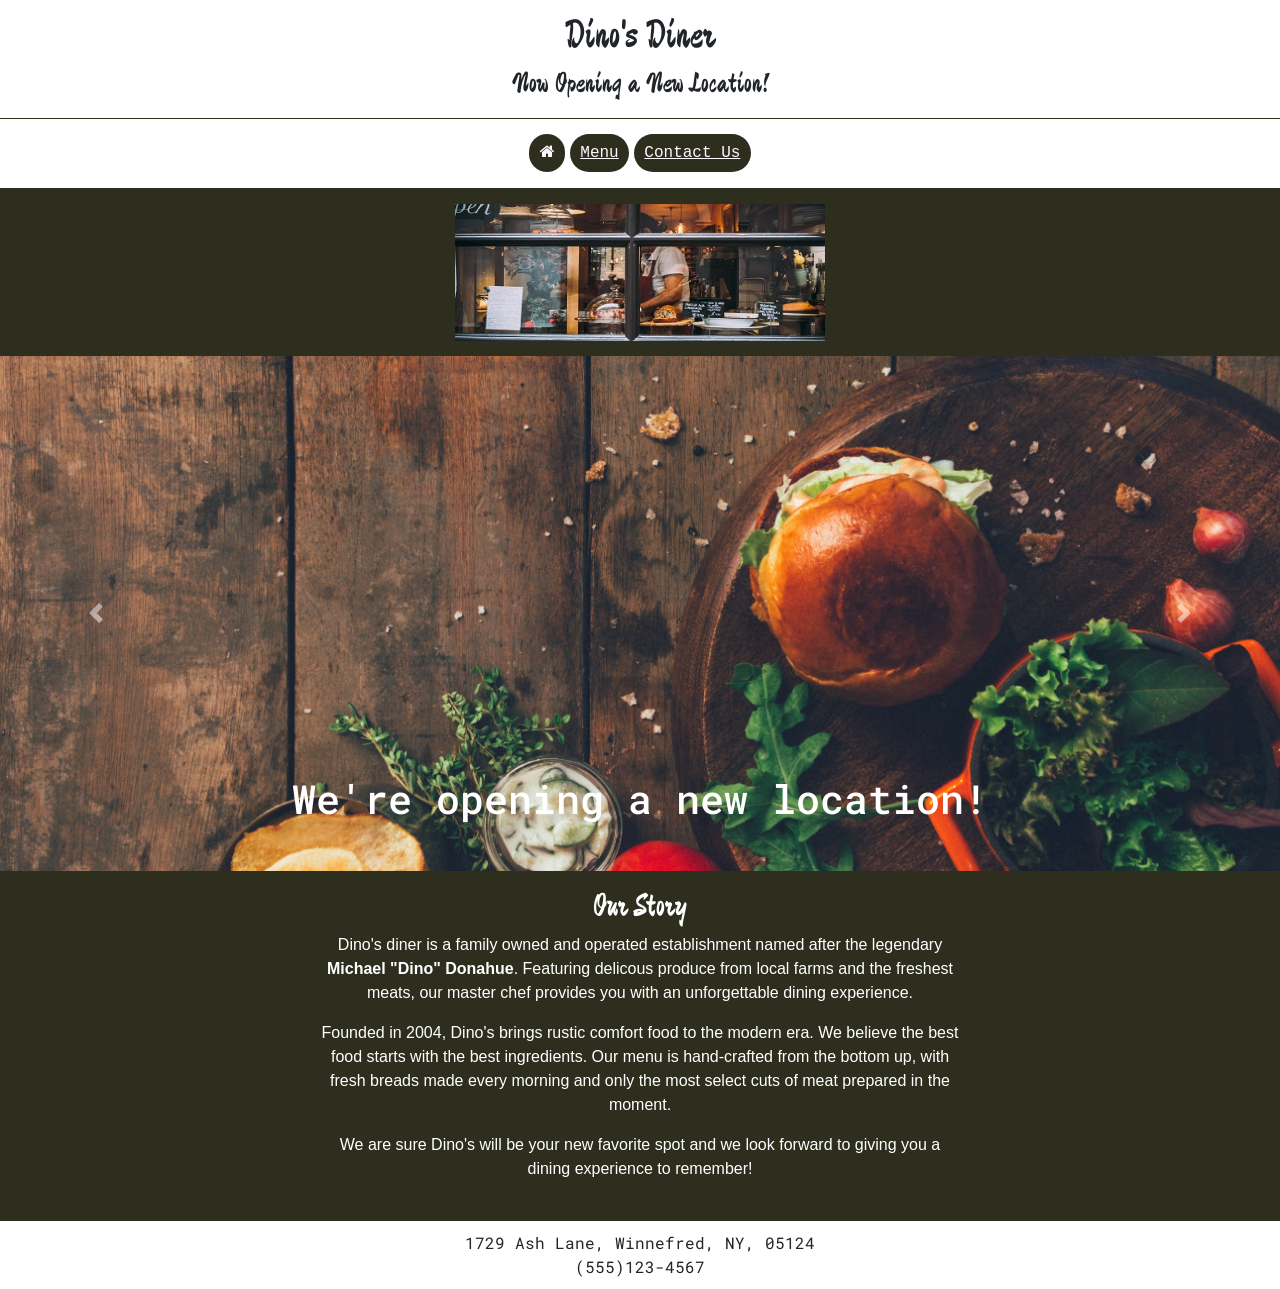
<file: RestaurantSite/index.html>
<!DOCTYPE html>

<head>
	<meta charset="utf-8">
	<meta name="viewport" content="width=device-width, 
		initial-scale=1, shrink-to-fit=no">
		
	<title>Dino's Diner</title>
	
	<link rel="stylesheet" href="https://stackpath.bootstrapcdn.com
		/bootstrap/4.1.3/css/bootstrap.min.css" integrity="sha38
		4-MCw98/SFnGE8fJT3GXwEOngsV7Zt27NXFoaoApmYm81iuXoPkFO
		JwJ8ERdknLPMO" crossorigin="anonymous">
	<link href="https://fonts.googleapis.com/css?family=Robot
		o+Mono&display=swap" rel="stylesheet">
	<link href="https://fonts.googleapis.com/css?family
		=Zhi+Mang+Xing&display=swap" rel="stylesheet">
	<link rel="stylesheet" 
		type="text/css"
		href="restaurantStyles.css">
	<link rel="stylesheet" href="https://cdnjs.cloudflare.com/ajax/libs/font
		-awesome/4.7.0/css/font-awesome.min.css">
		
	<noscript>
		<div class="error message">
			Our site is best viewed with Javascript enabled!
		</div>    
	</noscript>
		
</head>

<body>
	
	<header>
		<h1>Dino's Diner</h1>
		<h3>Now Opening a New Location!</h3>
	</header>
	
	<nav class="navbar-header" style="text-align:center">
		<p><a class="btn badge-pill active" href="index.html"><i class="fa fa-home"></i></a>
		<a class="btn badge-pill" href="menu.html">Menu</a>
		<a class="btn badge-pill" href="contact.html">Contact Us</a></p>
	</nav>

	<section style="background-color:#2e2e1f">
		<div style="text-align:center;">
			<img src="images/HomePic1.jpg" alt="Photo of Dino's Diner" style="height: 167px; width: 400px; padding:15px;"/>
			<div id="carousel" class="carousel slide" data-ride="carousel">
				<div class="carousel-inner">
					<div class="carousel-item active">
						<img class="d-block w-100" src="images/Carousel1.jpg" alt="Burger">
						<div class="absolute-div">
							<div class="carousel-caption d-none d-md-block">
								<h1 style="font-family: 'Roboto Mono', monospace;">We're opening a new location!</h1>
							</div>
						</div>						
					</div>
					<div class="carousel-item">
						<img class="d-block w-100" src="images/Carousel2.jpg" alt="Pizza">
						<div class="absolute-div">
							<div class="carousel-caption d-none d-md-block">
								<h1 style="font-family: 'Roboto Mono', monospace;">We're rolling out our seasonal menu, with special options for this season.</h1>
							</div>
						</div>
					</div>
					<div class="carousel-item">
						<img class="d-block w-100" src="images/Carousel3.jpg" alt="Bagels">
						<div class="absolute-div">
							<div class="carousel-caption d-none d-md-block">
								<h1 style="font-family: 'Roboto Mono', monospace;">The Drink of the Month is SG Special Brew.</h1>
							</div>
						</div>
					</div>
				</div>
				<a class="carousel-control-prev" href="#carousel" role="button" data-slide="prev">
					<span class="carousel-control-prev-icon" aria-hidden="true"></span>
					<span class="sr-only">Previous</span>
				</a>
				<a class="carousel-control-next" href="#carousel" role="button" data-slide="next">
					<span class="carousel-control-next-icon" aria-hidden="true"></span>
					<span class="sr-only">Next</span>
				</a>
			</div>
			<div style="color:white; margin-left:25%; margin-right:25%; margin-top:15px; margin-bottom:15px;">
				<h2 style="color:white; text-align:center;">Our Story</h2>
				<p>Dino's diner is a family owned and operated establishment named after the legendary
				<strong>Michael "Dino" Donahue</strong>. Featuring delicous produce from local farms and
				the freshest meats, our master chef provides you with an unforgettable dining experience.</p>
				<p>Founded in 2004, Dino's brings rustic comfort food to the modern era.
				We believe the best food starts with the best ingredients.
				Our menu is hand-crafted from the bottom up, with fresh breads made every morning 
				and only the most select cuts of meat prepared in the moment. </p>
				<p>We are sure Dino's will be your new favorite spot and we look forward to giving you
				a dining experience to remember!</p>
			</div><br/>
		</div>
	</section>

	<footer>
		1729 Ash Lane, Winnefred, NY, 05124 <br/>
		(555)123-4567
	</footer>
	
	<script src="https://code.jquery.com/jquery-3.3.1.slim.min.js" integrity="sha384-q8i/X+965DzO0rT7abK41JStQIAqVgRVzpbzo5smXKp4YfRvH+8abtTE1Pi6jizo" crossorigin="anonymous"></script>
    <script src="https://cdnjs.cloudflare.com/ajax/libs/popper.js/1.14.3/umd/popper.min.js" integrity="sha384-ZMP7rVo3mIykV+2+9J3UJ46jBk0WLaUAdn689aCwoqbBJiSnjAK/l8WvCWPIPm49" crossorigin="anonymous"></script>
    <script src="https://stackpath.bootstrapcdn.com/bootstrap/4.1.3/js/bootstrap.min.js" integrity="sha384-ChfqqxuZUCnJSK3+MXmPNIyE6ZbWh2IMqE241rYiqJxyMiZ6OW/JmZQ5stwEULTy" crossorigin="anonymous"></script>
</body>
</file>
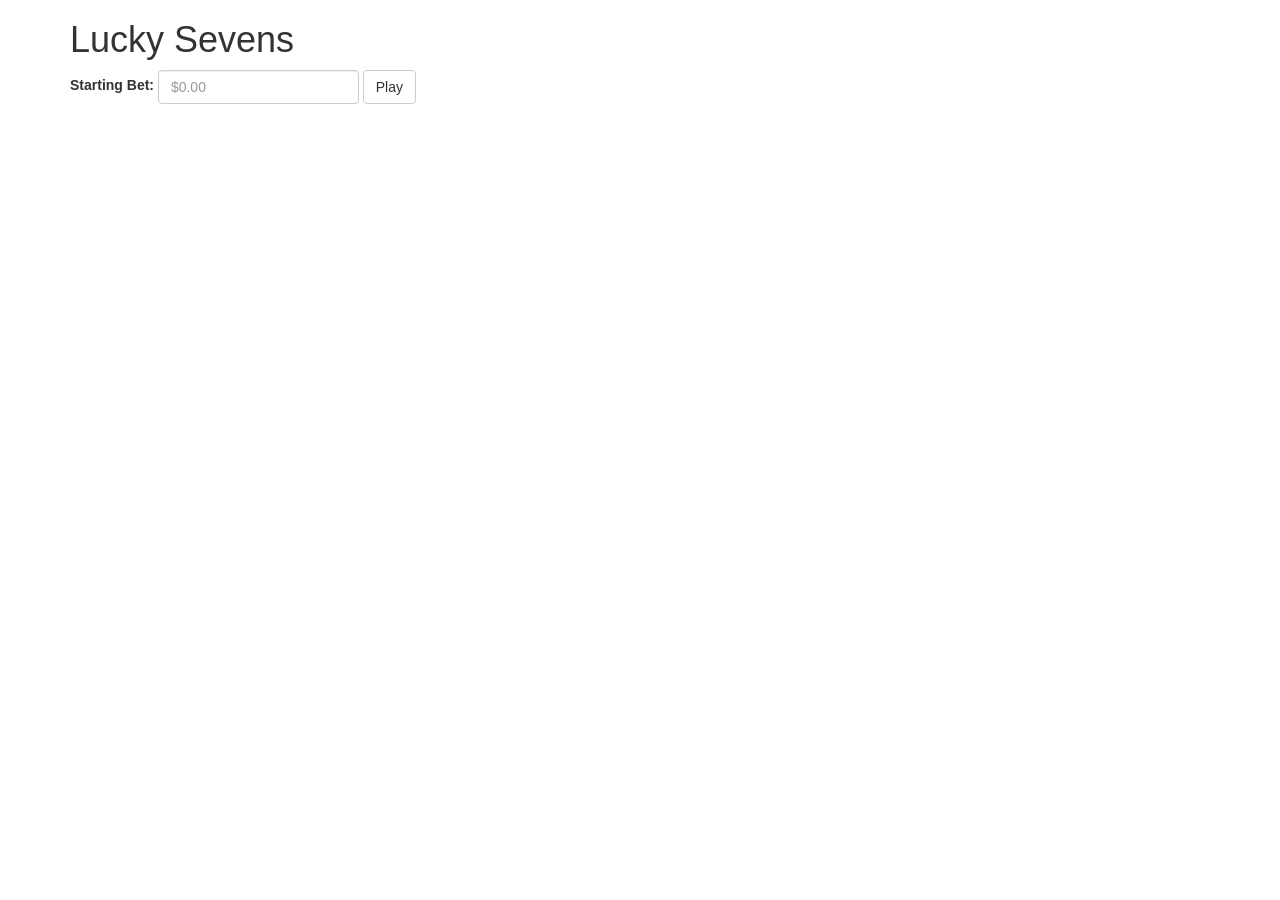
<file: LuckySevens/luckySevens.html>
<!DOCTYPE html>

<html>
<head>
	<title>Lucky Sevens</title>
	<link href="https://maxcdn.bootstrapcdn.com/bootstrap/3.3.7/css/bootstrap.min.css"
        rel="stylesheet" type="text/css" />
	<script type="text/JavaScript" src="luckySevens.js"></script>
</head>
<body>
	<div class="container">
		<h1>Lucky Sevens</h1>

		<form name="diceGame" onsubmit="return playGame();" class="form-inline">
			<label for="bet">Starting Bet:</label>
			<input type="text" class="form-control" id="bet1" placeholder="$0.00">
            <button type="submit" id="playButton" class="btn btn-default">Play</button>
		</form><br/>
	
		<table id="results" class="table table-striped" style="display:none;">
			<tbody>
				<tr>
					<td>Starting Bet</td>
					<td><span id="initbet"></span></td>
				</tr>
				<tr>
					<td>Total Rolls Before Going Broke</td>
					<td><span id="totalRolls"></span></td>
				</tr>
				<tr>
					<td>Highest Amount Won</td>
					<td><span id="highestWon"></span></td>
				</tr>
				<tr>
					<td>Roll Count at Highest Amount Won</td>
					<td><span id="highestWonRollCount"></span></td>
				</tr>
			</tbody>
		</table>
	</div>

</body>
</html>
</file>
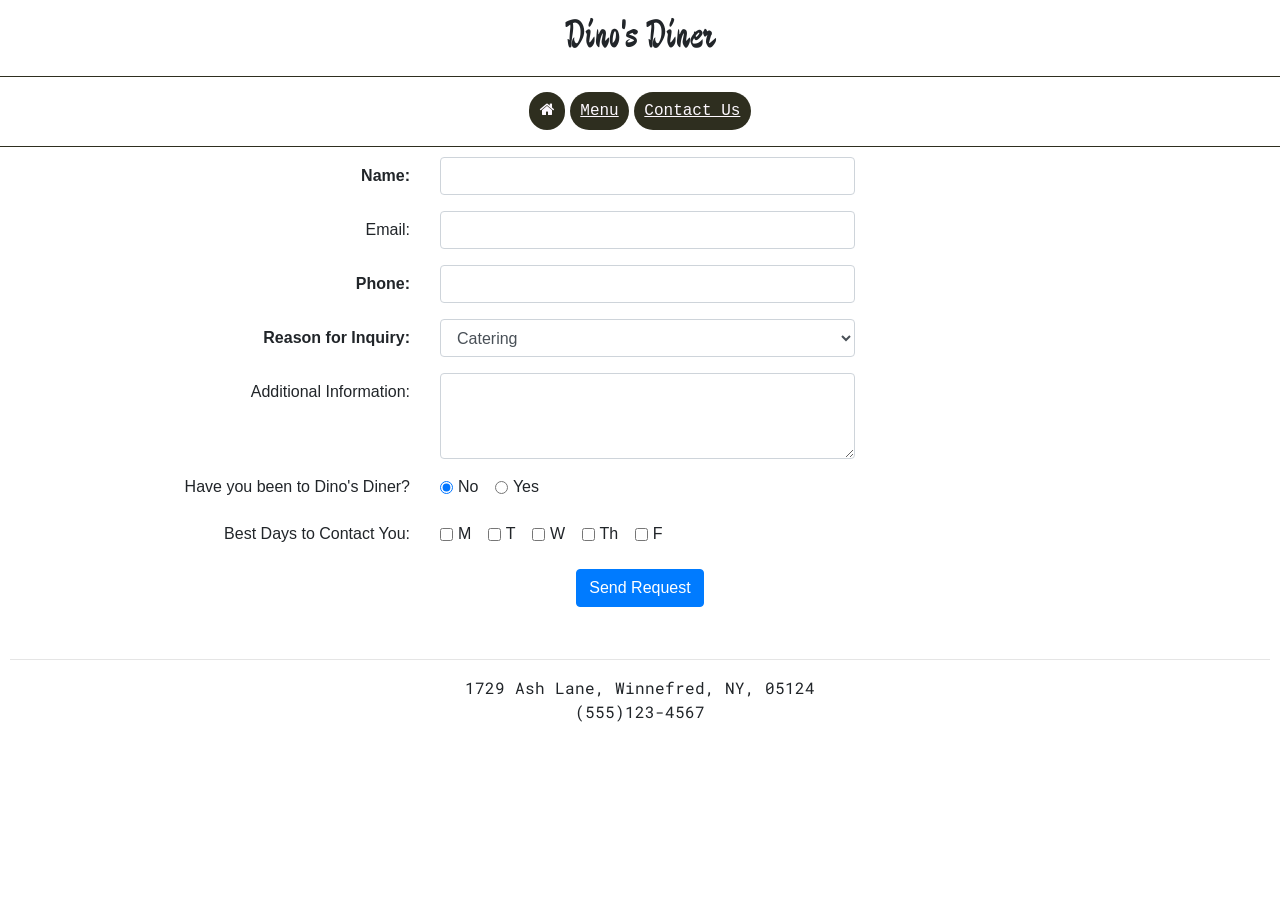
<file: RestaurantSite/contact.html>
<!DOCTYPE html>

<head>
	<meta charset="utf-8">
	<meta name="viewport" content="width=device-width, 
		initial-scale=1, shrink-to-fit=no">
		
	<title>Contact Us</title>
	
	<link rel="stylesheet" href="https://stackpath.bootstrapcdn.com
		/bootstrap/4.1.3/css/bootstrap.min.css" integrity="sha38
		4-MCw98/SFnGE8fJT3GXwEOngsV7Zt27NXFoaoApmYm81iuXoPkFO
		JwJ8ERdknLPMO" crossorigin="anonymous">
	<link href="https://fonts.googleapis.com/css?family=Roboto+Mono&display=swap" rel="stylesheet">
	<link href="https://fonts.googleapis.com/css?family
		=Zhi+Mang+Xing&display=swap" rel="stylesheet">
	<link rel="stylesheet" 
      type="text/css"
      href="restaurantStyles.css">	
	<link rel="stylesheet" href="https://cdnjs.cloudflare.com/ajax/libs/font
		-awesome/4.7.0/css/font-awesome.min.css">
	<script type="text/JavaScript" src="contact.js"></script>
		
	<style>
	label {
		float:right;
	}
	.form-control {
		width: 50%;
	}
	form {
		padding:10px;
	}
	</style>
	
</head>

<body>
	
	<header>
		<h1>Dino's Diner</h1>
	</header>

	<nav class="navbar-header" style="text-align:center">
		<p><a class="btn badge-pill active" href="index.html"><i class="fa fa-home"></i></a>
		<a class="btn badge-pill" href="menu.html">Menu</a>
		<a class="btn badge-pill" href="contact.html">Contact Us</a></p>
	</nav>
	
	<form name="contactForm" onsubmit="return validateForm()" method="post">
		
		<div class="form-group row">
		<div class="col-sm-4">
			<label for="name" class="col-form-label"><strong>Name:</strong></label>
		</div>
			<div class="col-sm-8">
				<input type="text" id="name" class="form-control" name="name"/>
			</div>
		</div>
		
		<div class="form-group row">
		<div class="col-sm-4">
			<label for="email" class="col-form-label">Email:</label>
		</div>
			<div class="col-sm-8">
				<input type="text" id="email" class="form-control" name="email"/>
			</div>
		</div>
		
		<div class="form-group row">
		<div class="col-sm-4">
			<label for="phone" class="col-form-label"><strong>Phone:</strong></label>
		</div>
			<div class="col-sm-8">
				<input type="text" id="phone" class="form-control" name="phone"/>
			</div>
		</div>
		
		<fieldset class="form-group">	
			<div class="row">
				<div class="col-sm-4">
					<label for="inputState"class="col-form-label"><strong>Reason for Inquiry:</strong></label>
				</div>
				<div class="col-sm-8">
					<select id="inputState" class="form-control">
						<option selected>Catering</option>
						<option>Private Party</option>
						<option>Feedback</option>
						<option>Other</option>
					</select>
				</div>			
			</div>
		</fieldset>

		<div class="form-group row">
			<div class="col-sm-4">
				<label for="additionalInformation" class="col-form-label">Additional Information:</label>
			</div>
			<div class="col-sm-8">
				<textarea class="form-control" id="exampleFormControlTextarea1" rows="3"></textarea>
			</div>
		</div>	
		
		<fieldset class="form-group">
			<div class="row">
				<div class="col-sm-4">
					<label class="col-form-label pt-0">Have you been to Dino's Diner?</label>
				</div>
				<div class="col-sm-8">
					<div class="form-check form-check-inline">
						<input class="form-check-input" type="radio" name="gridRadios" id="gridRadios1" value="option1" checked>
						<label class="form-check-label" for="gridRadios1">
							No
						</label>
					</div>
					<div class="form-check form-check-inline">
						<input class="form-check-input" type="radio" name="gridRadios" id="gridRadios2" value="option2">
						<label class="form-check-label" for="gridRadios2">
							Yes
						</label>
					</div>
				</div>
			</div>
		</fieldset>

		<div class="form-group row">
			<div class="col-sm-4">
				<label class="col-form-label pt-0">Best Days to Contact You:</label>
			</div>
	
			<div class="col-sm-8">
				<div class="form-check form-check-inline">
					<input class="form-check-input" type="checkbox" id="inlineCheckbox1" value="option1">
					<label class="form-check-label" for="inlineCheckbox1">M</label>
				</div>
				<div class="form-check form-check-inline">
					<input class="form-check-input" type="checkbox" id="inlineCheckbox2" value="option2">
					<label class="form-check-label" for="inlineCheckbox2">T</label>
				</div>
				<div class="form-check form-check-inline">
					<input class="form-check-input" type="checkbox" id="inlineCheckbox3" value="option3">
					<label class="form-check-label" for="inlineCheckbox3">W</label>
				</div>
				<div class="form-check form-check-inline">
					<input class="form-check-input" type="checkbox" id="inlineCheckbox2" value="option2">
					<label class="form-check-label" for="inlineCheckbox2">Th</label>
				</div>
				<div class="form-check form-check-inline">
					<input class="form-check-input" type="checkbox" id="inlineCheckbox3" value="option3">
					<label class="form-check-label" for="inlineCheckbox3">F</label>
				</div>
			</div>
		</div>	
  
		<div class="form-group row">
			<div class="container" style="text-align:center">
				<button type="submit" class="btn btn-primary">Send Request</button>
			</div>
		</div>
	</form>
	
	<footer>
		<hr/>
		1729 Ash Lane, Winnefred, NY, 05124 <br/>
		(555)123-4567
	</footer>
</body>
</file>
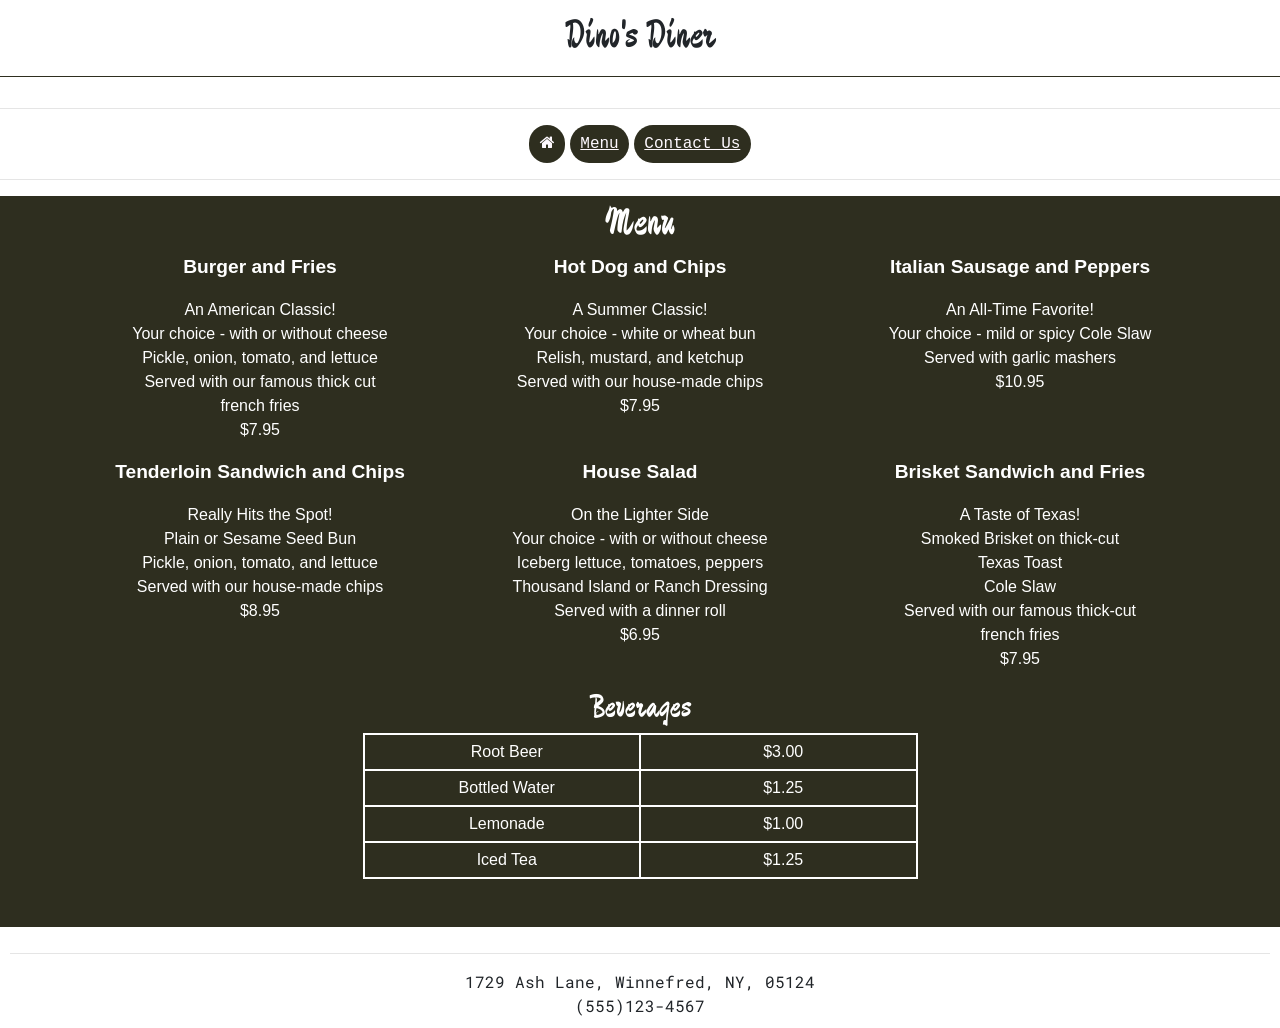
<file: RestaurantSite/menu.html>
<!DOCTYPE html>

<head>
	<meta charset="utf-8">
	<meta name="viewport" content="width=device-width, 
		initial-scale=1, shrink-to-fit=no">
		
	<title>Menu</title>
	
	<link rel="stylesheet" href="https://stackpath.bootstrapcdn.com
		/bootstrap/4.1.3/css/bootstrap.min.css" integrity="sha38
		4-MCw98/SFnGE8fJT3GXwEOngsV7Zt27NXFoaoApmYm81iuXoPkFO
		JwJ8ERdknLPMO" crossorigin="anonymous">
	<link href="https://fonts.googleapis.com/css?family=Roboto+Mono&display=swap" rel="stylesheet">
	<link href="https://fonts.googleapis.com/css?family
		=Zhi+Mang+Xing&display=swap" rel="stylesheet">
	<link rel="stylesheet" 
      type="text/css"
      href="restaurantStyles.css">
	<link rel="stylesheet" href="https://cdnjs.cloudflare.com/ajax/libs/font
		-awesome/4.7.0/css/font-awesome.min.css">
	  
	<style>
		article {
			text-align:center;
		}
		body {
			background-color:(200,244,78);
		}
		h2 {
			text-align:center;
		}
		table, th, td {
			border: 2px solid white;
			border-collapse: collapse;
			padding: 5px 0px 5px 10px;
			text-align:center;
			width:50%;
			color:white;
		}
		table {
			width:50%;
			margin-left:25%;
			margin-right:25%;
		}
		#menuPage {
			background-color:#2e2e1f;
		}
		p {
			color:white;
		}
	</style>
</head>

<body>
	
	<header>
		<h1>Dino's Diner</h1>
	</header>
	
	<nav class="navbar-header" style="text-align:center">
		<hr/>
		<p><a class="btn badge-pill active" href="index.html"><i class="fa fa-home"></i></a>
		<a class="btn badge-pill" href="menu.html">Menu</a>
		<a class="btn badge-pill" href="contact.html">Contact Us</a></p>
		<hr/>
	</nav>
	
	<div id="menuPage">
		<h1 style="color:white;">Menu</h1>
		<section class="container">
			<div class="row">
				<article class="col-lg col-md">
					<p style="font-size:larger; font-weight:bold">Burger and Fries</p>
					<p>An American Classic! <br/> 
					Your choice - with or without cheese <br/>
					Pickle, onion, tomato, and lettuce <br/>
					Served with our famous thick cut <br/>
					french fries <br/>
					$7.95</p>
				</article>
				<article class="col-lg col-md">
					<p style="font-size:larger; font-weight:bold">Hot Dog and Chips</p>
					<p>A Summer Classic! <br/> 
					Your choice - white or wheat bun <br/>
					Relish, mustard, and ketchup <br/>
					Served with our house-made chips<br/>
					$7.95</p>
				</article>
				<article class="col-lg col-md">
					<p style="font-size:larger; font-weight:bold">Italian Sausage and Peppers</p>
					<p>An All-Time Favorite! <br/> 
					Your choice - mild or spicy Cole Slaw <br/>
					Served with garlic mashers<br/>
					$10.95</p>
				</article>
			</div>
			<div class="row">
				<article class="col-lg col-md">
					<p style="font-size:larger; font-weight:bold">Tenderloin Sandwich and Chips</p>
					<p>Really Hits the Spot! <br/> 
					Plain or Sesame Seed Bun <br/>
					Pickle, onion, tomato, and lettuce <br/>
					Served with our house-made chips<br/>
					$8.95</p>
				</article>
				<article class="col-lg col-md">
					<p style="font-size:larger; font-weight:bold">House Salad</p>
					<p>On the Lighter Side<br/> 
					Your choice - with or without cheese <br/>
					Iceberg lettuce, tomatoes, peppers<br/>
					Thousand Island or Ranch Dressing<br/>
					Served with a dinner roll<br/>
					$6.95</p>
				</article>
				<article class="col-lg col-md">
					<p style="font-size:larger; font-weight:bold">Brisket Sandwich and Fries</p>
					<p>A Taste of Texas!<br/> 
					Smoked Brisket on thick-cut<br/>
					Texas Toast<br/>
					Cole Slaw<br/>
					Served with our famous thick-cut<br/>
					french fries <br/>
					$7.95</p>
				</article>
			</div>
			<h2 style="color:white">Beverages</h2>
			<table width="50%">
				<tr>
					<td>Root Beer</td>
					<td>$3.00</td>
				</tr>
				<tr>
					<td>Bottled Water</td>
					<td>$1.25</td>
				</tr>
				<tr>
					<td>Lemonade</td>
					<td>$1.00</td>
				</tr>
				<tr>
					<td>Iced Tea</td>
					<td>$1.25</td>
				</tr>
			</table><br/><br/>
		</section>
	</div>
	
	<footer>
		<hr/>
		1729 Ash Lane, Winnefred, NY, 05124 <br/>
		(555)123-4567
	</footer>
	
</body>
</file>
<file: RestaurantSite/restaurantStyles.css>
footer {
	text-align:center;
	font-family: 'Roboto Mono', monospace;
	padding:10px;
}

header {
	text-align:center;
	color:light blue;
	font-family: 'Zhi Mang Xing', cursive;
	padding:10px;
}

nav {
	border-top: thin #2e2e1f solid;
	border-bottom: thin #2e2e1f solid;
	padding-top: 15px;
}    
    
nav .btn {
	background-color: #2e2e1f;
	color: #fef9ff; 
	text-align: center;
}
    
nav .btn:hover {
	font-weight: bold;
}

h2, h1 {
	font-family:'Zhi Mang Xing', cursive;
	text-align:center;
}

a {
  font-family: monospace;
  text-decoration: underline;
  font-weight: none;
}

a:visited {
  color: #8cd98c;
}

a:active {
	text-decoration: none;
}

a:hover {
  text-decoration: bold;
}
</file>
